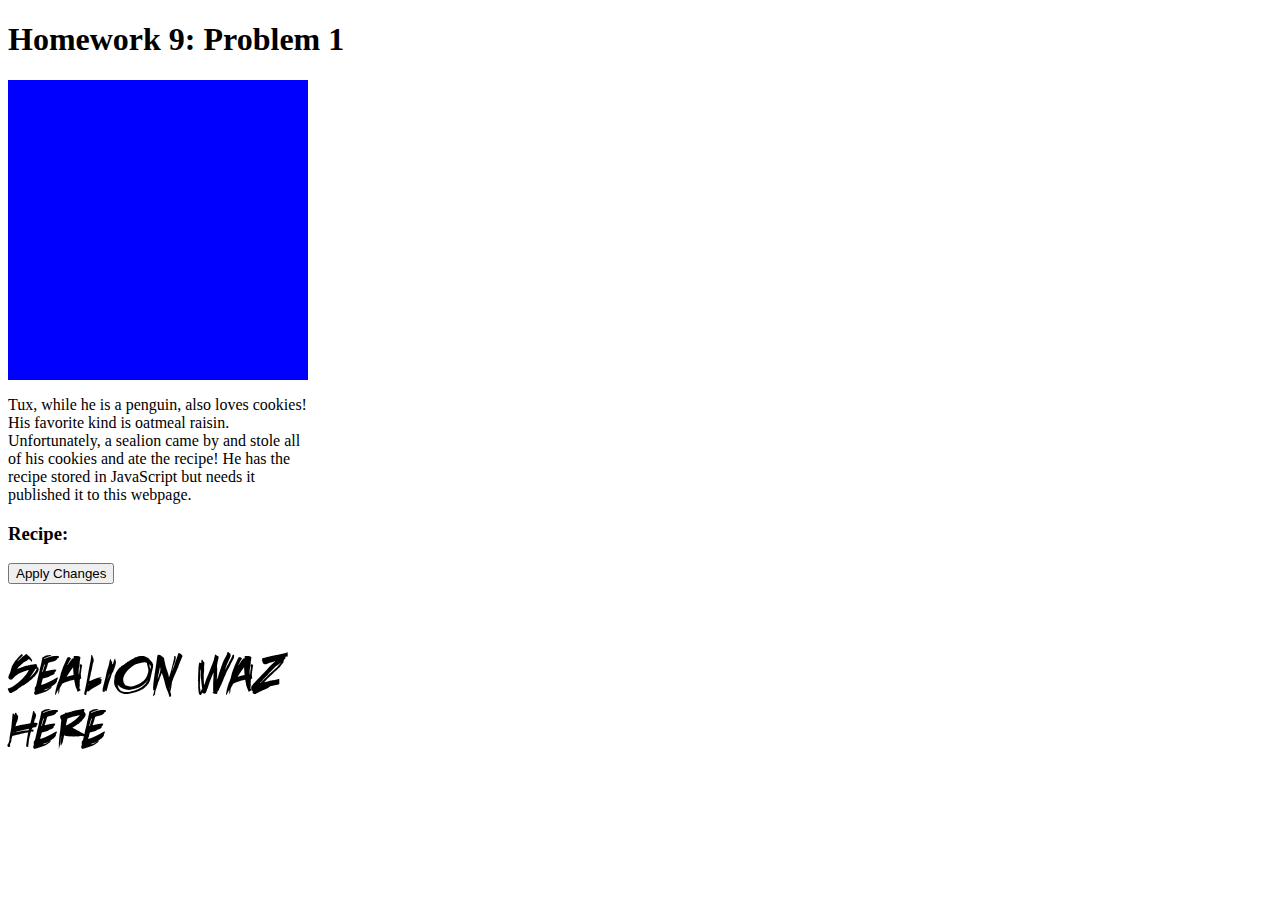
<file: p1/index.html>
<!DOCTYPE html>
<!-- DO NOT MODIFY THIS FILE -->
<html>
  <head>
    <title>Problem 1</title>
    <link rel="stylesheet" href="./styles.css" />
    <meta charset="UTF-8">
  </head>
  <body>
    <div class="banner"><h1 class="title">Homework 9: Problem 1</h1></div>
    <div class="maincontainer">
      <div class="colorbox"></div>
      <p class="recipetext">Tux, while he is a penguin, also loves cookies! His favorite kind is oatmeal raisin. Unfortunately, a sealion came by and stole all of his cookies and ate the recipe! He has the recipe stored in JavaScript but needs it published it to this webpage.</p>
      <h3>Recipe:</h3>
      <ul class="recipelist">
      </ul>
      <button id="changebutton">Apply Changes</button>
      <p class="graffiti">SEALION WAZ HERE</p>
    </div>
    <script src="https://ajax.googleapis.com/ajax/libs/jquery/3.4.1/jquery.min.js"></script>
    <script src="./p1.js"></script>
  </body>
</html>
</file>
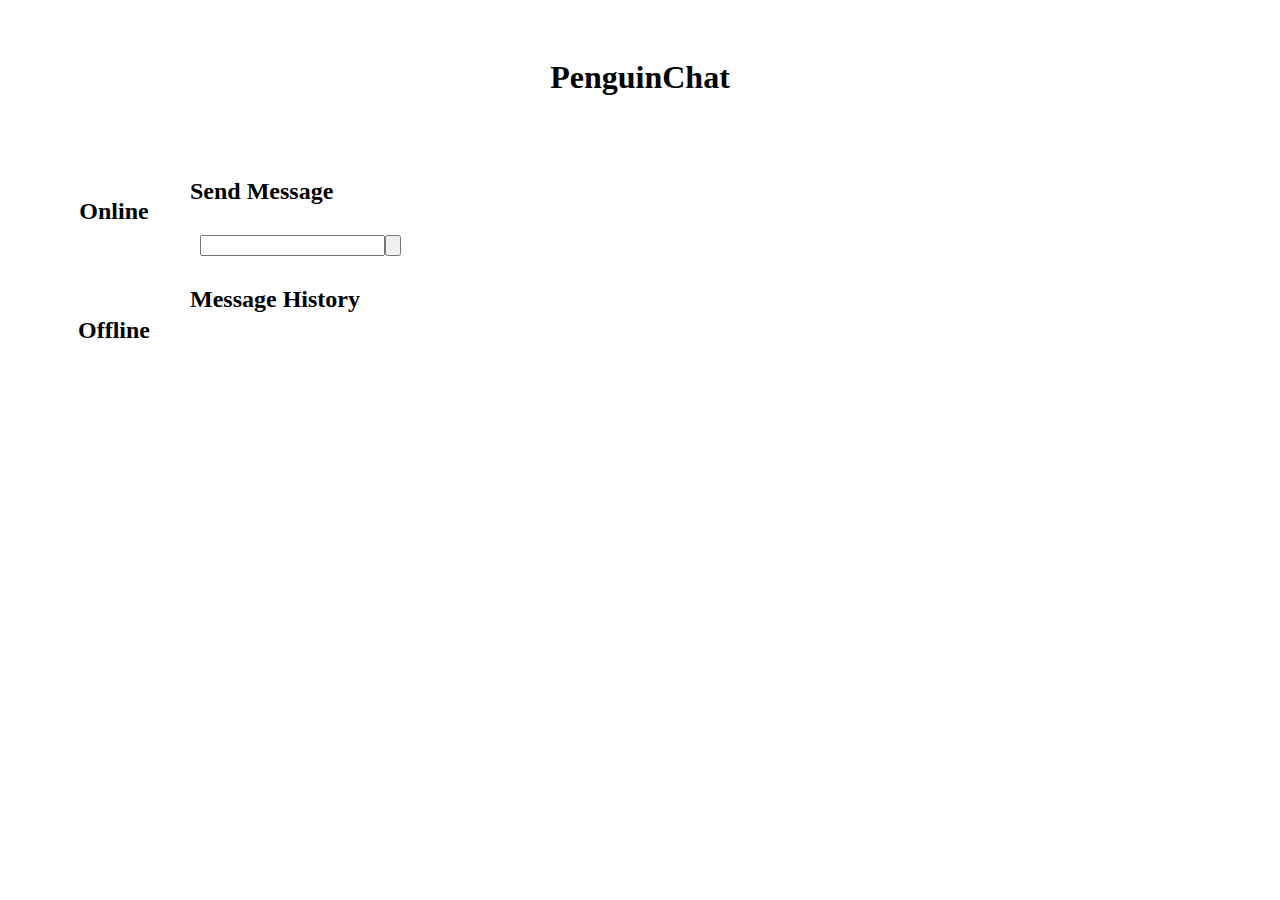
<file: client/html/chat.html>
<!DOCTYPE html>
<html>
  <head>
    <title>PenguinChat</title>
    <link rel="stylesheet" href="../css/styles.css" />
    <link rel="stylesheet" href="../css/chat.css" />
    <meta charset="UTF-8">
  </head>
  <body>
    <div class="mainContainer">
      <h1 class="row">PenguinChat</h1>
      <div class="chatContainer">
        <div class="listContainer">
          <h2 class="row">Online</h2>
          <ul id="onlineList"></ul>
          <h2 class="row">Offline</h2>
          <ul id="offlineList"></ul>
        </div>
        <div class="conversationContainer">
          <h2>Send Message</h2>
          <div class="row">
            <input type="text" id="msg" />
            <button id="sendButton"></button>
          </div>
          <h2>Message History</h2>
          <div id="conversationDiv"></div>
        </div>
      </div>
    </div>
    <script src="https://ajax.googleapis.com/ajax/libs/jquery/3.4.1/jquery.min.js"></script>
    <script src="../js/chat.js"></script>
  </body>
</html>
</file>
<file: p1/styles.css>
/* DO NOT MODIFY THIS FILE */

@font-face {
    font-family: 'graffiti';
    src: url('font.ttf');
}

.colorbox {
    background-color: blue;
    width: 300px;
    height: 300px;
}

.maincontainer {
    width: 300px
}

.mainContainer > * {
    margin: 20px 0px;
}

.recipelist {
    margin: 0px;
}

.graffiti {
    font-family: graffiti;
    font-size: 64px;
}
</file>
<file: client/css/styles.css>
.row {
    display: flex;
    flex-direction: row;
    align-content: center;
    justify-content: center;
    padding: 10px; 
}
</file>
<file: client/css/chat.css>
.mainContainer {
  display: flex;
  flex-direction: column;
  align-content: center;
  padding: 20px;
}

.chatContainer {
  display: flex;
  flex-direction: row;
  padding: 20px;
}

.listContainer {
  display: flex;
  flex-direction: column;
  padding: 20px;
}

.onlineListDiv {
  display: flex;
  flex-direction: column;
  padding: 10px;
}

.offlineListDiv {
  display: flex;
  flex-direction: column;
  padding: 10px;
}

.conversationContainer {
  display: flex;
  flex-direction: column;
  padding: 10px;
}

.conversationDiv {
  display: flex;
  flex-direction: column;
  padding: 10px;
}
</file>
